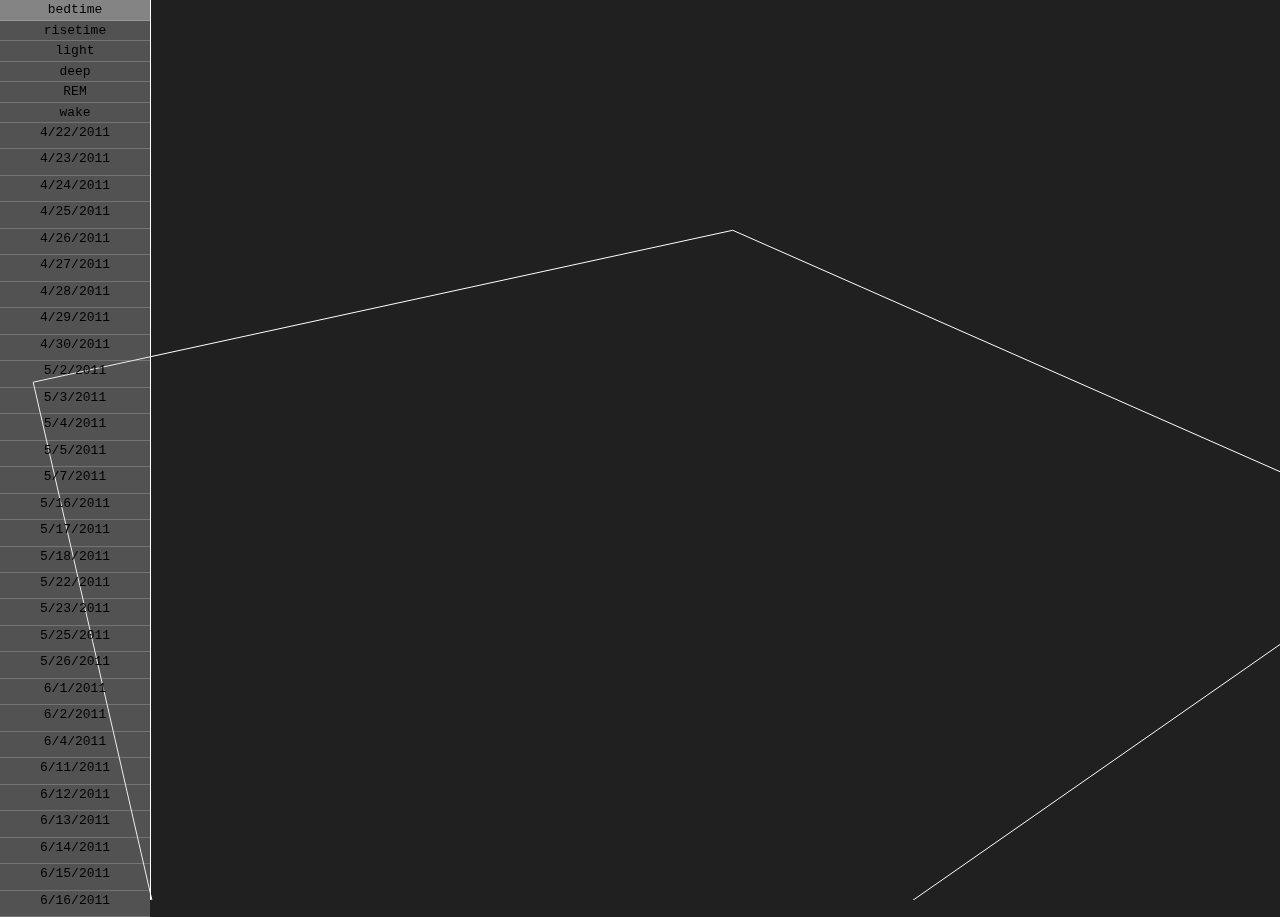
<file: sleep/index.html>
<!DOCTYPE html>
<html>
<head>
	<title>Sleep Blocks</title>
	<!-- Big shout out to Scott Garner for the code organization inspiration -->
	
	<!--Meta-->

	<meta charset="utf-8" />
	<meta http-equiv="content-type" content="text/html; charset=utf-8" />
	<meta name="description" content="An sleep visualization by El Pedrito" />
	<meta name="author" content="El Pedrito" />
	<meta name="keywords" content="WebGL, Three.js, Data Visualization" />
	<meta name="copyright" content="Copyright 2012 Peter Darche" />	

	<!-- JavaScript -->

	<script type="text/javascript" src="js/vendor/jquery.js"></script>		
	<script type="text/javascript" src="js/vendor/three.min.js"></script>
	<script type="text/javascript" src="js/vendor/TrackballControls.js"></script>	
	<script type="text/javascript" src="js/vendor/skip.js"></script>
	<script type="text/javascript" src="js/vendor/typeface.js"></script>
	<script tyep="text/javascript" src="js/vendor/helvetiker/helvetiker_regular.typeface.js"></script>
	<script src="http://d3js.org/d3.v2.js"></script>
	<script type="text/javascript" src="js/sleep.js"></script>

	<!-- Document ready callback -->

	<script type="text/javascript">
		$( document ).ready(function(){

			$('#days').append('<div class="time" id="bedtime"><p>bedtime</p></div>')
			$('#days').append('<div class="time" id="risetime"><p>risetime</p></div>')

			$('.time').mouseover(function(){
				var domElement = $(this)
				$.each(scene.children[8].children, function(x){

					var timeGeom = new THREE.Geometry();

					if( domElement.attr('id') === 'bedtime' ){
						var bt = scale(bedtime[x])

						// timeGeom.vertices.push( new THREE.Vector3( bt - 750, 0, ( 15 * x ) -750 ) );
						// timeGeom.vertices.push( new THREE.Vector3( bt - 750, 0, ( 0 * x ) -750 ) );

					} else {
						// timeGeom.vertices.push( new THREE.Vector3( - size/2, 0, -15 * x ) );
						// timeGeom.vertices.push( new THREE.Vector3(   size/2, 0, 0 * x ) );

					}

					var timeMat = new THREE.LineBasicMaterial( { color: 0xffffff, opacity: 0.6, visible : true } );

					var timeLine = new THREE.Line( timeGeom, timeMat );
					timeLine.type = THREE.LinePieces;
					scene.add( timeLine );


					$.each(scene.children[8].children[x].children, function(y){
						scene.children[8].children[x].children[y].material.opacity = .05
					})
				})
			}).mouseout(function(){
				$.each(scene.children[8].children, function(x){
					$.each(scene.children[8].children[x].children, function(y){
						scene.children[8].children[x].children[y].material.opacity = 1
					})
				})
			})

			var state = ["light", "deep", "REM", "wake"]

			for ( var h = 0; h < state.length; h++ ){

				$('#days').append('<div class="state" id="' + state[h] + '"><p>' + state[h] + '</p></div>')
			
			}

			$('.state').mouseover(function(){
				var currState = $(this).attr('id').toUpperCase(),
					targetHeight = sleepStates[currState].height
				
				$.each(scene.children[8].children, function(a){					
					$.each(scene.children[8].children[a].children, function(b){
						if ( scene.children[8].children[a].children[b].geometry.height !== targetHeight ){
							scene.children[8].children[a].children[b].material.opacity = .1
						}
					})
				})
				console.log(targetHeight)
			}).mouseout(function(){
				$.each(scene.children[8].children, function(a){					
					$.each(scene.children[8].children[a].children, function(b){
						scene.children[8].children[a].children[b].material.opacity = 1
					})
				})
			})

			for ( var i = 0; i < 30; i++ ){
				var startDate = sleep.sleepData[i].startDate

				$('#days').append('<div class="day"><p>' + startDate.month + '/' + startDate.day + '/' + startDate.year + '</p></div>')
			
			}

			$('.day').css('height', (window.innerHeight/34) - 1 )

			$('.day').mouseover(function(){
				var index = $(this).index() - 4
	
				$.each(scene.children[8].children, function(j){
					if ( j !== index ){
							$.each(scene.children[8].children[j].children, function(i){
							scene.children[8].children[j].children[i].material.opacity = .1
							console.log("opacifying")
						})
					}
				})			
			}).mouseout(function(){
				$.each(scene.children[8].children, function(k){
					$.each(scene.children[8].children[k].children, function(l){
						scene.children[8].children[k].children[l].material.opacity = 1
						console.log("unopacifying")
					})
				})	
			})
		})	
	</script>

	<style>
		body {
			font-family: Monospace;
			background-color: #202020;
			margin: 0px;
			overflow: hidden;
		}
/*		#days{
			width:100%;
			height:80px;
			border-bottom:1px solid white;
		}
		.day{
			height:80px;
			background-color: rgba(200,200,200, .3);
			float:left;
			display:inline-block;
			border-right:1px solid rgba(200,200,200,.3);
		}*/
		#days{
			position: absolute;
			top:0px;
			width:150px;
			height:100%;
			border-right:1px solid white;
		}
		.day, .state, .time {
			position: relative;
			display:block;
			width: 100%;
			background-color: rgba(200,200,200, .3);
			border-bottom:1px solid rgba(200,200,200,.3);
			text-align: center;
		}

		.day:hover, .state:hover, .time:hover {
			background-color: rgba(200,200,200, .6);
			cursor:pointer;
		}

		.day p, .state p, .time p {
			margin:0px;
			line-height: 150%
		}


	</style>

</head>
<body>
	<div id="content">
		<div id="days"></day>
	</div>
	<script type="text/javascript" src="js/app.js"></script>
</body>
</html>
</file>
